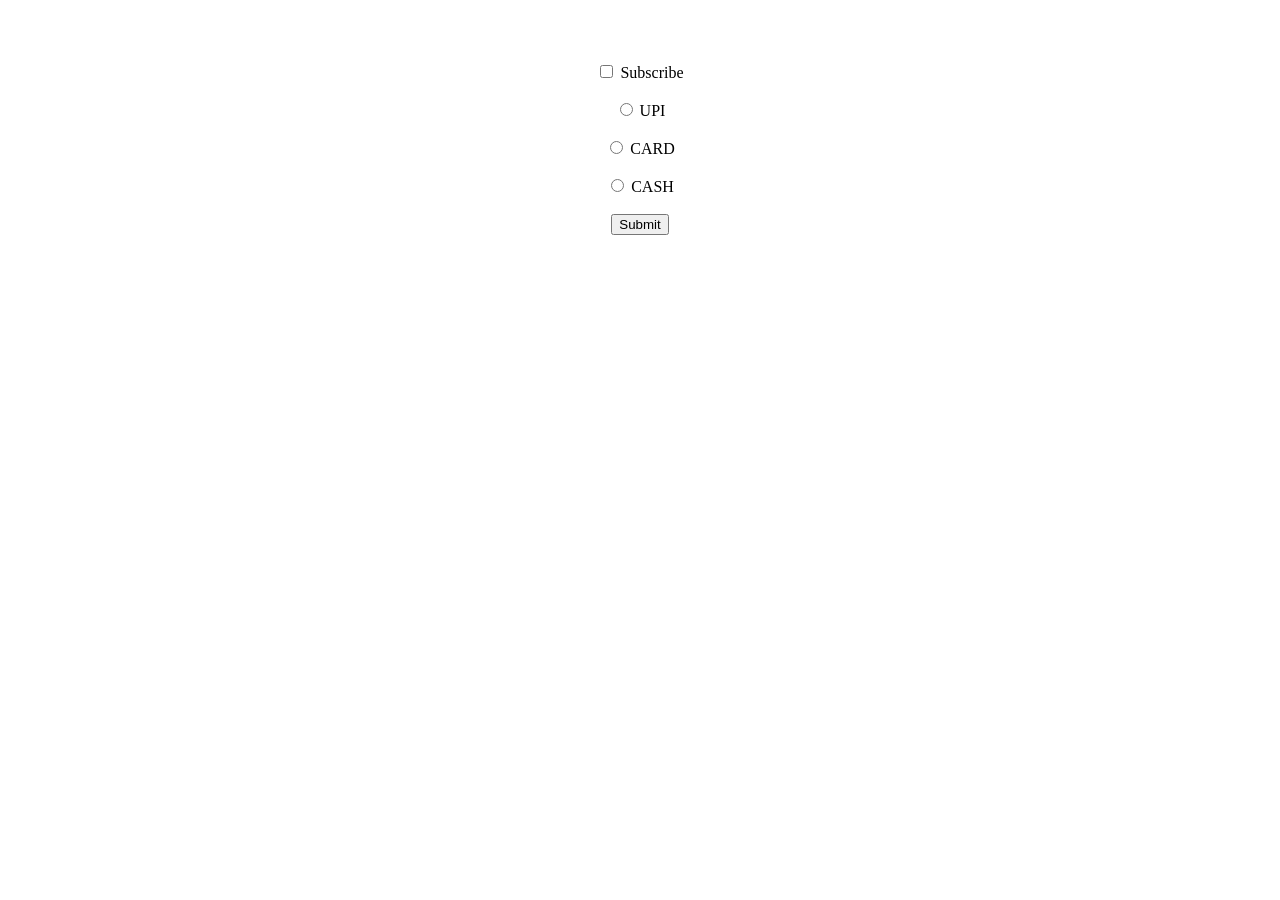
<file: BasicPayment/payment.html>
<!DOCTYPE html>
<html lang="en">
<head>
    <meta charset="UTF-8">
    <meta name="viewport" content="width=device-width, initial-scale=1.0">
    <title>Document</title>
</head>
<body style="text-align: center;">
    <br><br><br>
    <input type="checkbox" id="subscribe"> Subscribe <br><br>
    <input type="radio" id="upi" name="payment"> UPI <br><br>
    <input type="radio" id="card" name="payment"> CARD <br><br>
    <input type="radio" id="cash" name="payment" > CASH <br><br>
    <button id="SubmitB" > Submit </button>
    <h1 id="label1"></h1>
    <h1 id="label2"></h1>
    <script src="payment.js" ></script>
</body>
</html>
</file>
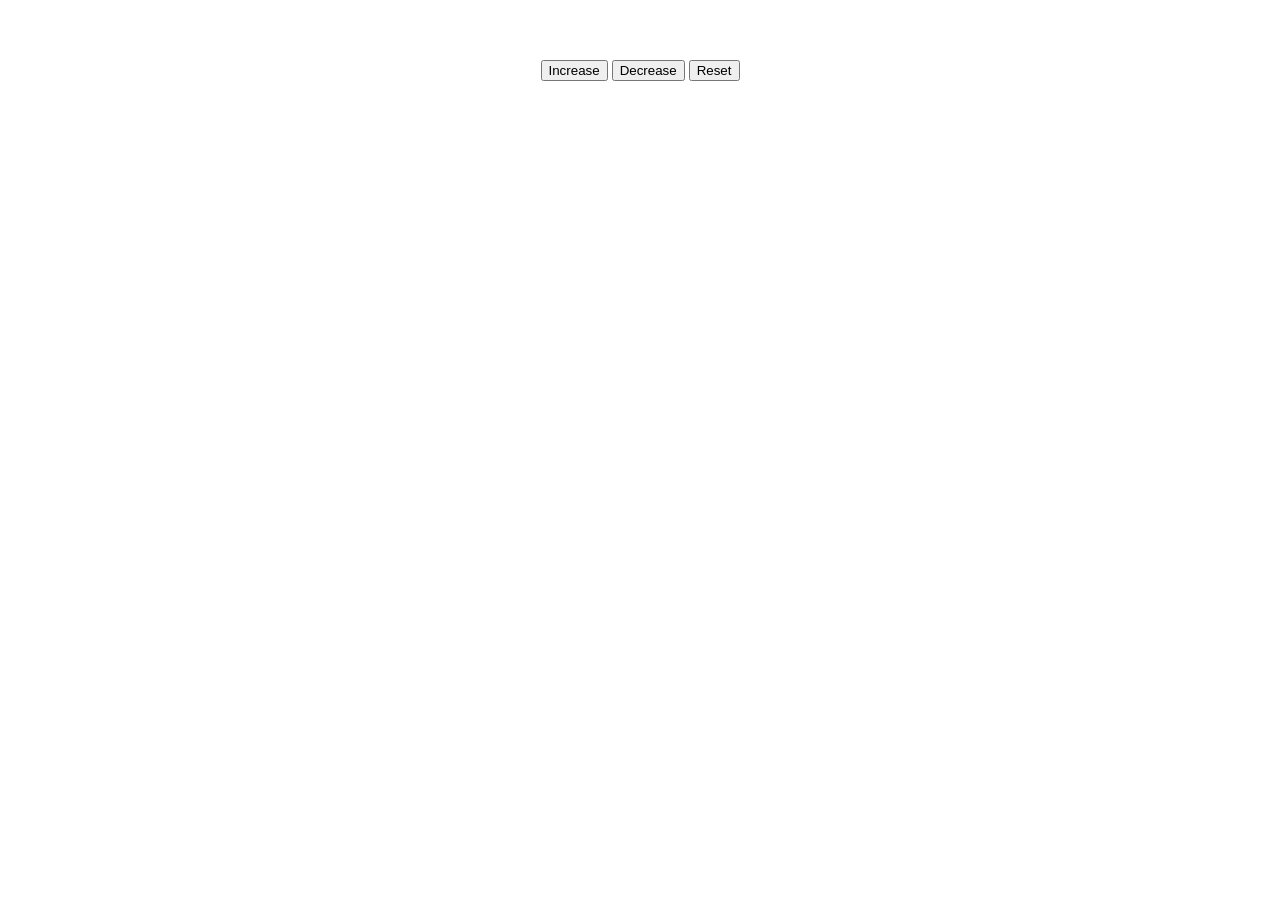
<file: CounterApplication/counter.html>
<!DOCTYPE html>
<html lang="en">
<head>
    <meta charset="UTF-8">
    <meta name="viewport" content="width=device-width, initial-scale=1.0">
    <title>Document</title>
</head>
<body>
    <h3 id="label" style="text-align: center; font-size: 60px;"></h3>
    <div style="text-align: center;">
    <button id="increaseB"> Increase</button>
    <button id="decreaseb"> Decrease</button>
    <button id="ResetB"> Reset</button>
    <script src="counter.js">   </script>
    </div>
</body>
</html>
</file>
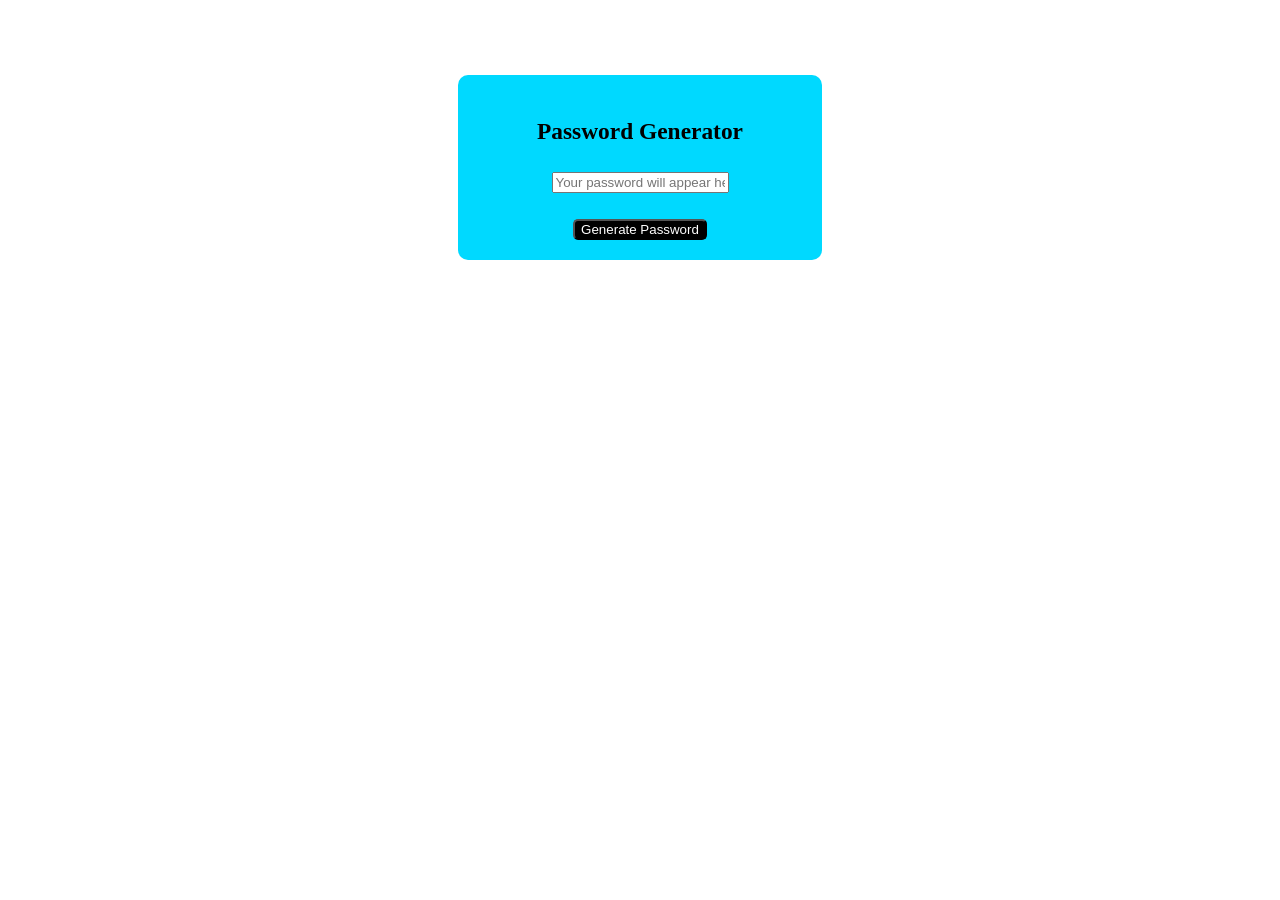
<file: passwordGenerator/passwordGenerator.html>
<!DOCTYPE html>
<html lang="en">
<head>
    <meta charset="UTF-8">
    <meta name="viewport" content="width=device-width, initial-scale=1.0">
    <title>Password Generator</title>
</head>
<body >
    <div style="text-align: center;margin-top: 75px;font-size: 20px; background-color: rgb(0, 217, 255) ;margin-left: 450px;margin-right: 450px;padding: 20px;border-radius: 10px;color: black;">
    <h3>Password Generator</h3>
    <input type="text" id="passwordLabel" placeholder="Your password will appear here">
    <br>
    <br>
    <button id="btn" style="background-color: black; color: white; border-radius:5px; cursor: pointer;">Generate Password</button>
    </div>
    <script src="./passwordGenerator.js" defer></script>
    
</body>
</html>
</file>
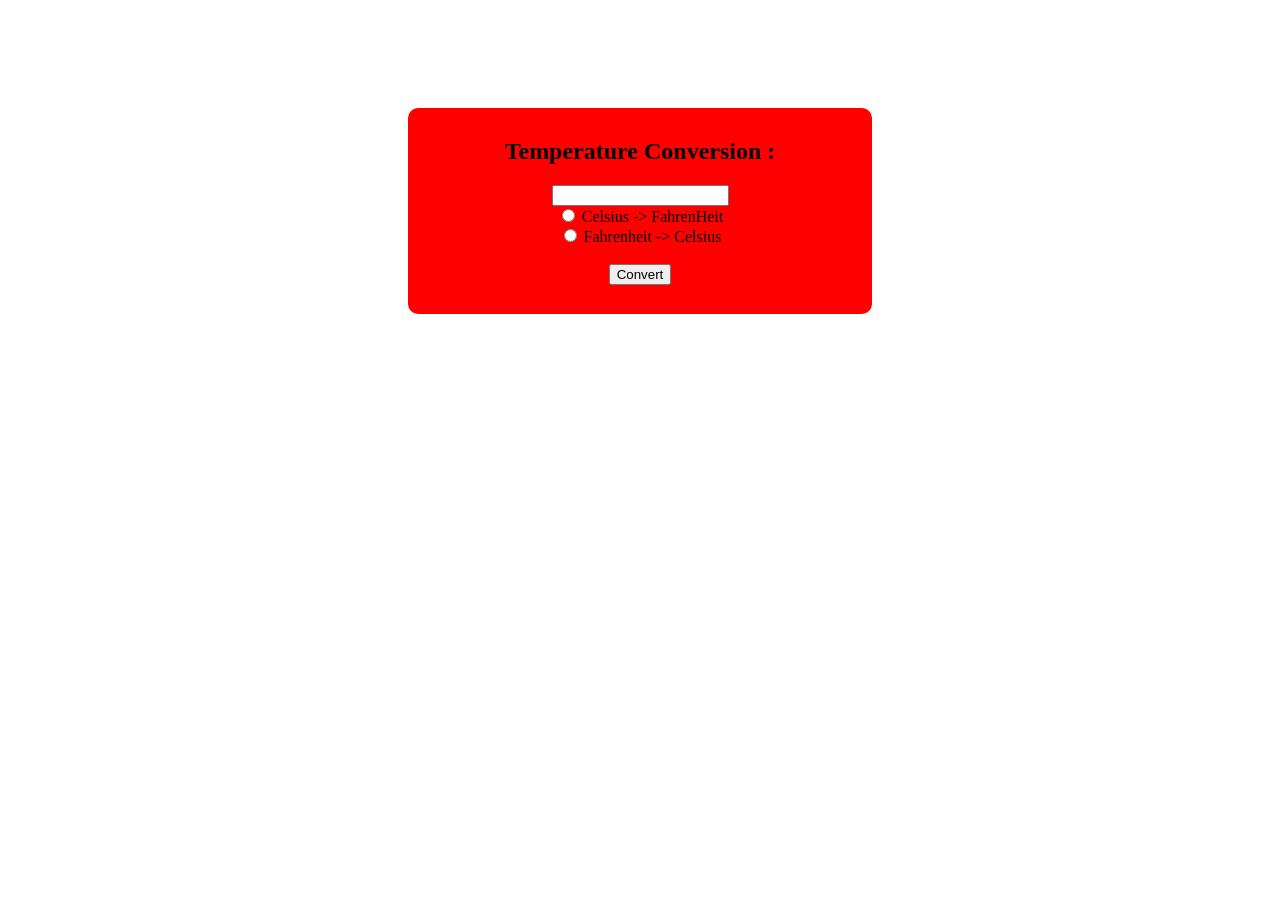
<file: TemperatureConversionProgram/TemperatureConversion.html>
<!DOCTYPE html>
<html lang="en">
<head>
    <meta charset="UTF-8">
    <meta name="viewport" content="width=device-width, initial-scale=1.0">
    <title>Document</title>
</head>
<body style="text-align: center; padding-top: 100px;">
    <div style="background-color: red; text-align: center; margin-right: 400px; margin-left: 400px;padding-top: 10px;padding-bottom: 10px; border-radius:10px;">
     <h2> Temperature Conversion : </h2> 
     <input type="number" id="inputF"> <br>
    <input type="radio" id="celsiusToF" name="temp"> Celsius -> FahrenHeit <br>
    <input type="radio" id="fahrenheitToC" name="temp"> Fahrenheit -> Celsius <br><br>
    <button id="btn" > Convert </button><br>
    <h3 id="showTemperature"></h3>
    </div>

    <script src="TemperatureConversion.js"></script>
</body>
</html>
</file>
